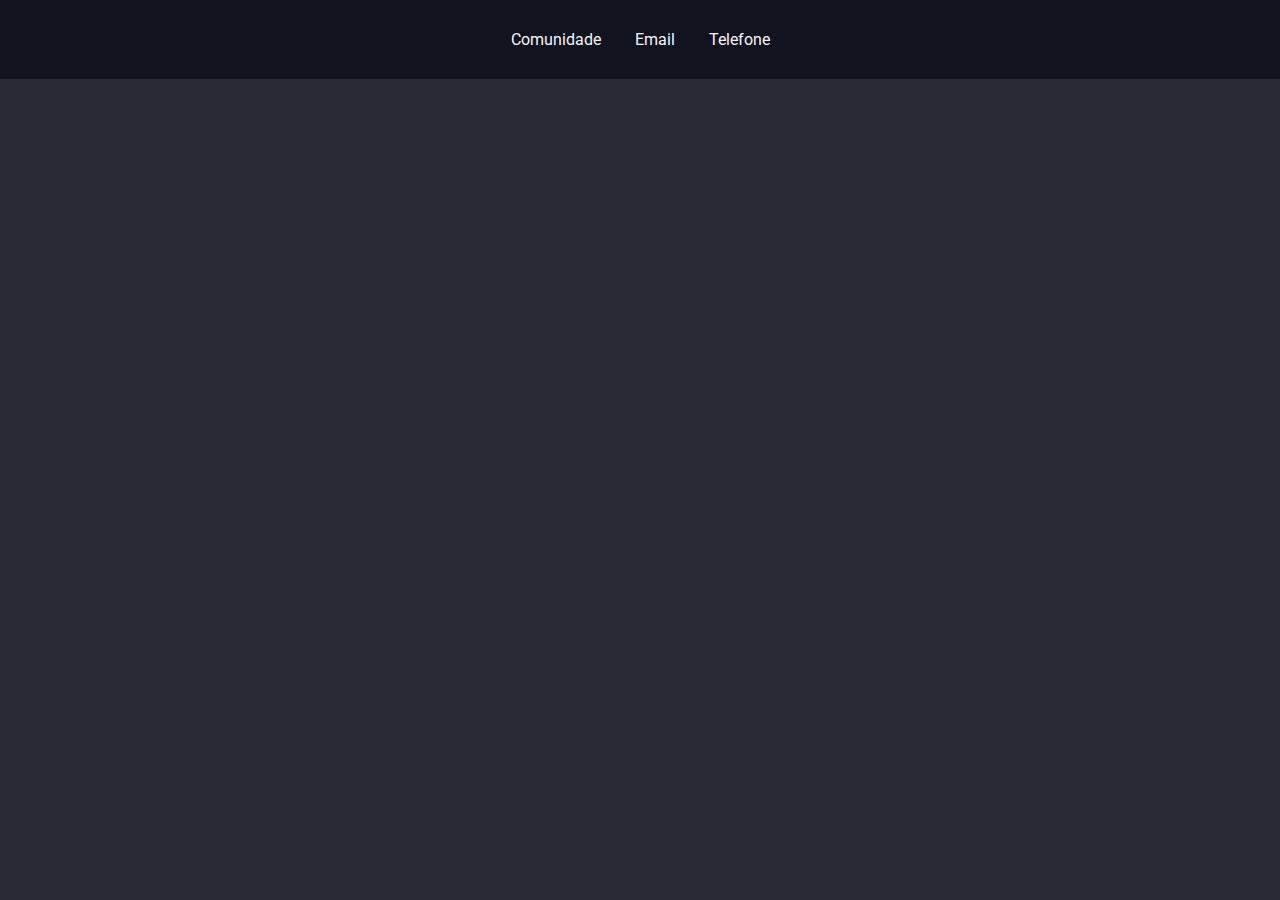
<file: desafios/02-1-primeiro-html.html>
<!DOCTYPE html>
<html>

<head>
    <link rel="icon" href="favicon.ico" type="image/x-icon"/>

    <title>02-1-primeiro-html</title>
    <link href="https://fonts.googleapis.com/css2?family=Roboto:ital,wght@0,100;0,300;0,400;0,500;0,700;0,900;1,100;1,300;1,400;1,500;1,700;1,900&display=swap" rel="stylesheet">
    <style>
        *{
            padding: 0;
            border: 0;
            margin: 0;
        }

        body {
            background: #282a36;
            font-family: 'Roboto', sans-serif;
        }

        header{
            padding: 30px;
            background: #11131f;
        }

        header div {
            text-align: center;
        }

        header div a {
            color: whitesmoke;
            text-decoration: none; 
            margin: 0 15px;
        }

        header div a:hover {
            color: #9da9f5;
            font-weight: 500;
            transition: 200ms;
        }

    </style>
</head>

<body>
    <header>
        <div class="links">
            <a href="https://discordapp.com/invite/gCRAFhc">Comunidade</a>
            <a href="mailto:oi@rocketseat.com.br">Email</a>
            <a href="tel:+5547992078767">Telefone</a>
        </div>
    </header>
</body>


</html>
</file>
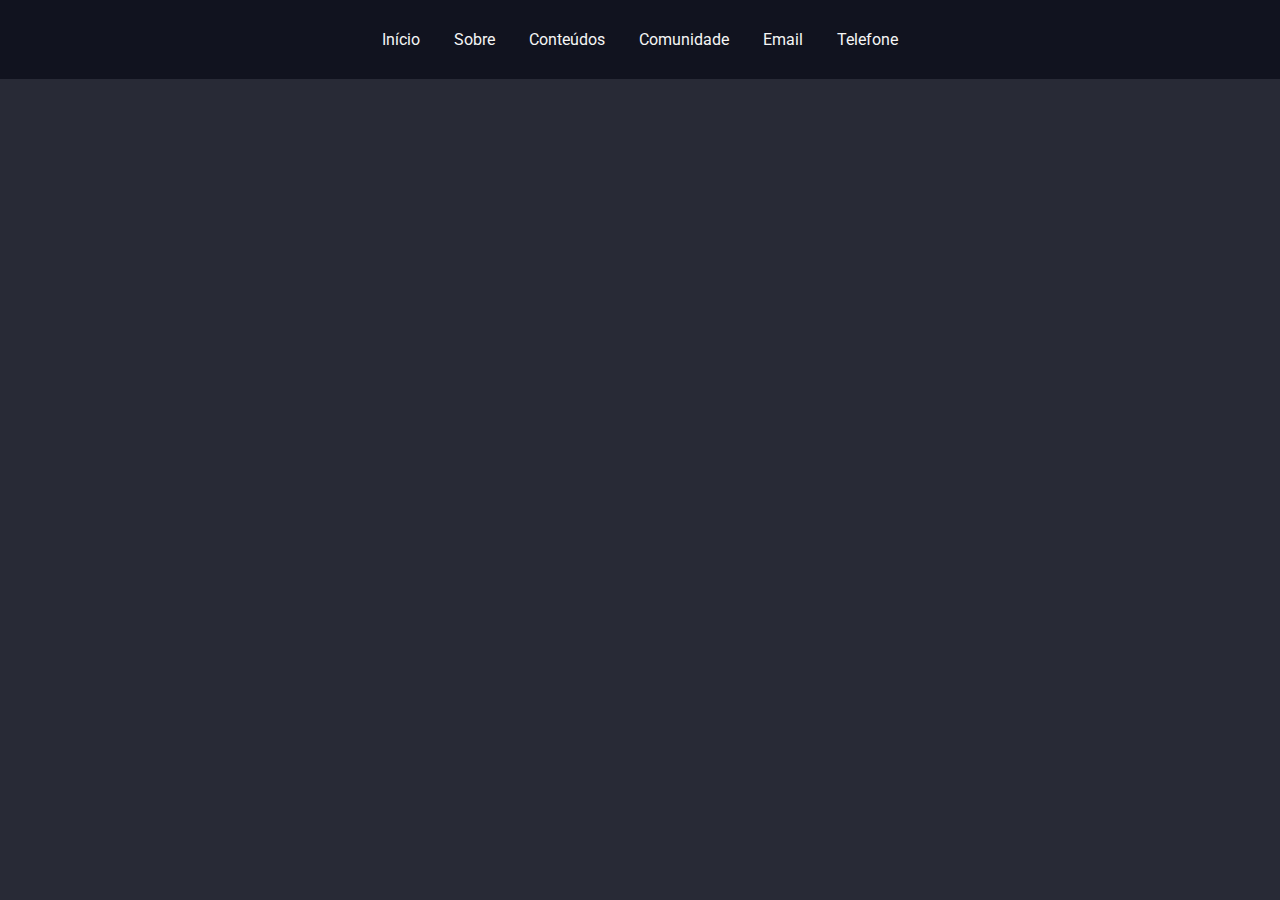
<file: desafios/02-2-pagina-descricao.html>
<!DOCTYPE html>
<html>

<head>
    <link rel="icon" href="favicon.ico" type="image/x-icon"/>

    <title>02-2-pagina-descricao</title>
    <link href="https://fonts.googleapis.com/css2?family=Roboto:ital,wght@0,100;0,300;0,400;0,500;0,700;0,900;1,100;1,300;1,400;1,500;1,700;1,900&display=swap" rel="stylesheet">
    
    <style>
        *{
            padding: 0;
            border: 0;
            margin: 0;
        }

        body {
            background: #282a36;
            font-family: 'Roboto', sans-serif;
        }

        header{
            padding: 30px;
            background: #11131f;
        }

        header div {
            text-align: center;
        }

        header div a {
            color: whitesmoke;
            text-decoration: none; 
            margin: 0 15px;
        }

        header div a:hover {
            color: #9da9f5;
            font-weight: 500;
            transition: 200ms;
        }

    </style>
</head>

<body>
    <header>
        <div class="links">
            <a href="/desafios/02-2-pagina-descricao.html">Início</a>
            <a href="/desafios/sobre.html">Sobre</a>
            <a href="/desafios/conteudos.html">Conteúdos</a>
            <a href="https://discordapp.com/invite/gCRAFhc" target="_blank">Comunidade</a>
            <a href="mailto:oi@rocketseat.com.br">Email</a>
            <a href="tel:+5547992078767">Telefone</a>
        </div>
    </header>
</body>

</html>
</file>
